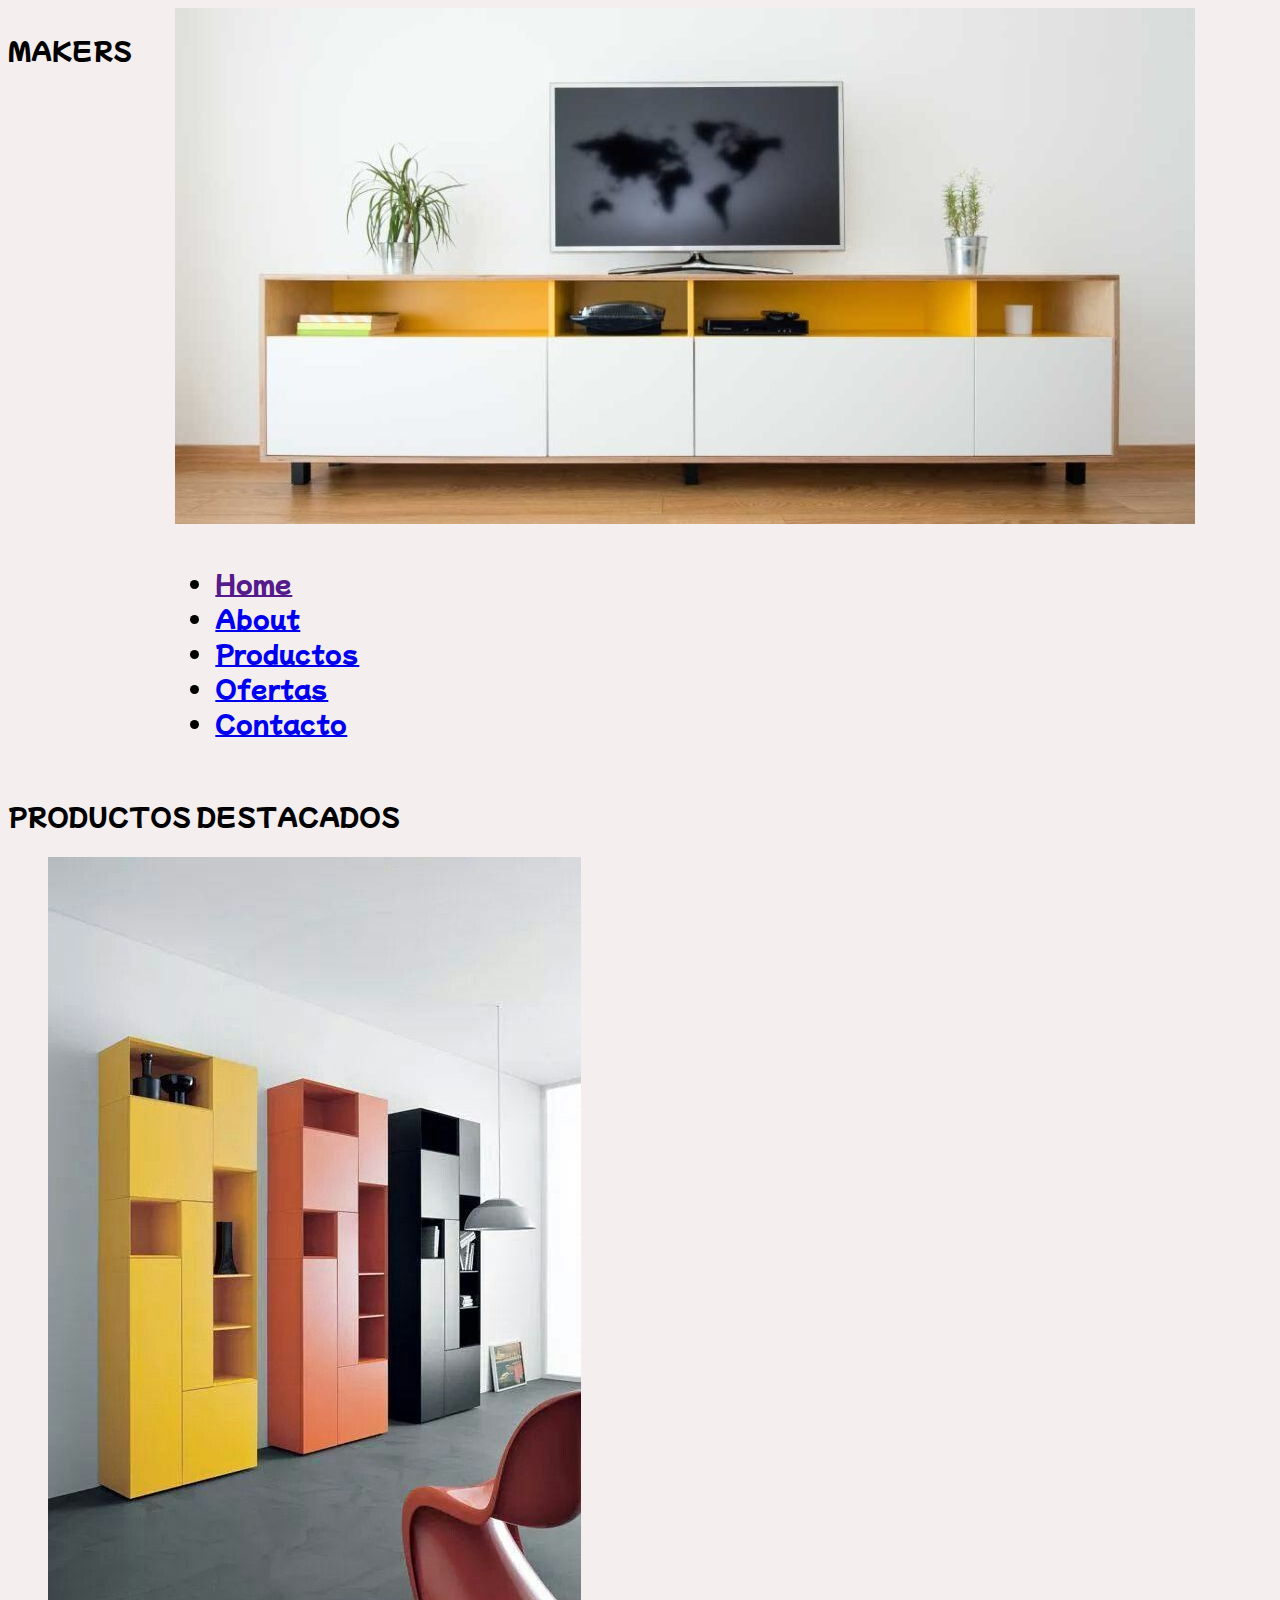
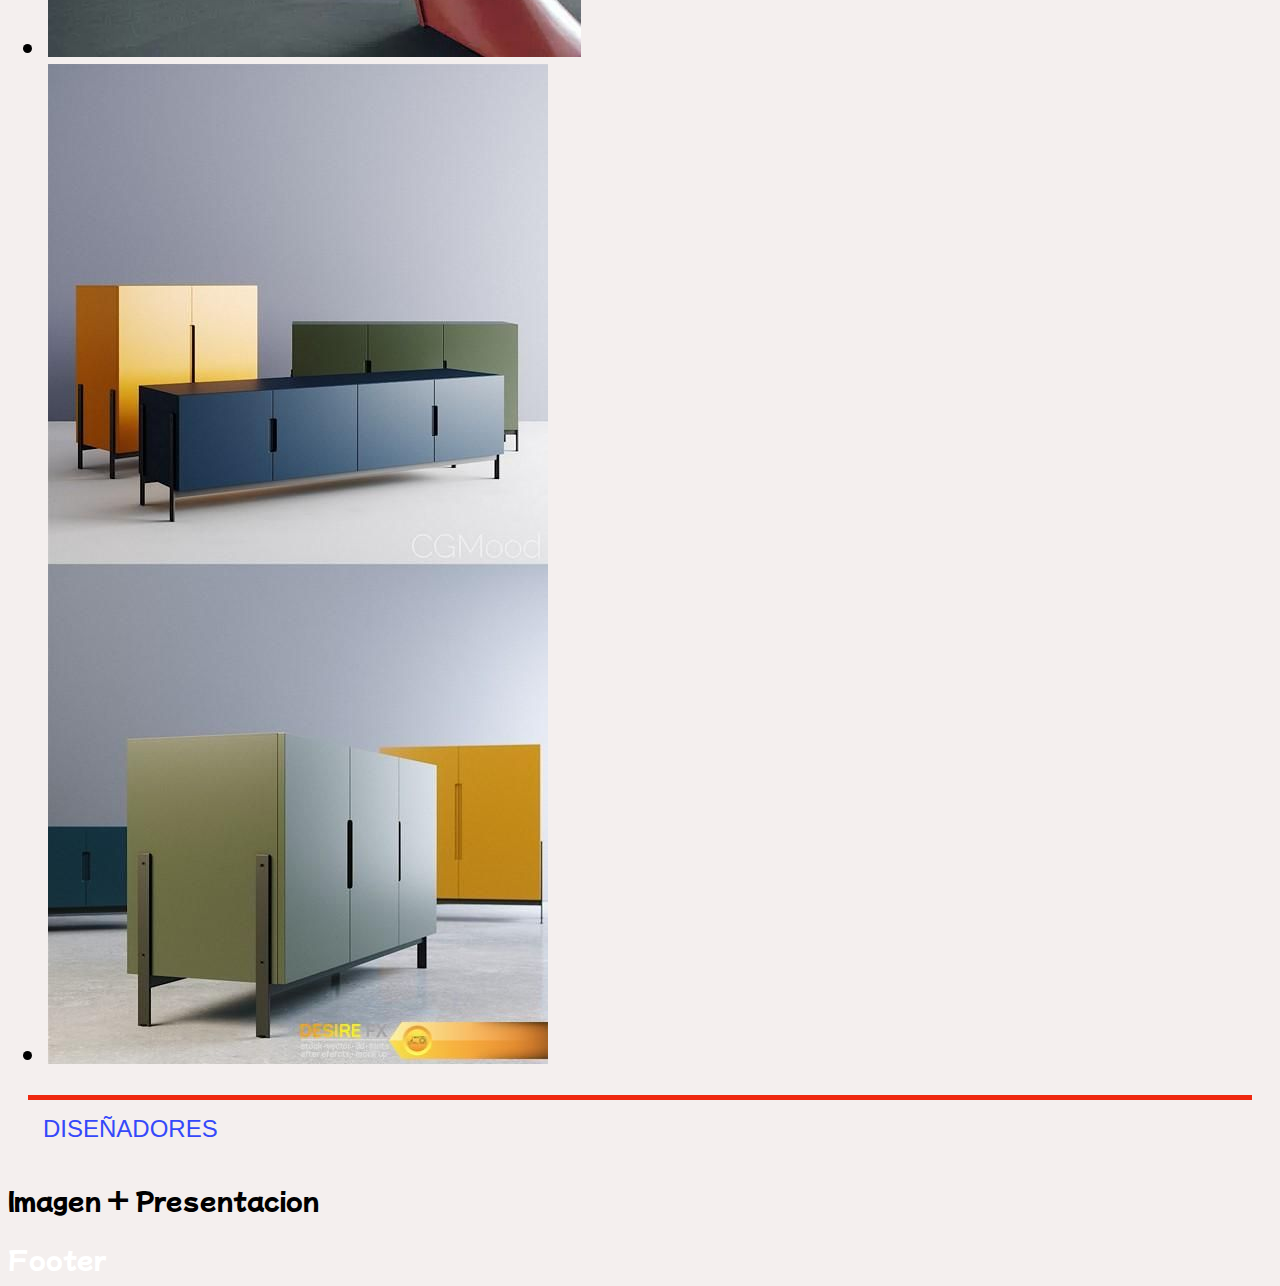
<file: index.html>
<!DOCTYPE html>
<html>
<head>
	<meta charset="utf-8">
	<meta name="viewport" content="width=device-width, initial-scale=1">
	<title> Makers </title>
	<link rel="stylesheet" type="text/css" href="css/estilos.css">

</head>
<body>
	<div id="containerGrid"><!--Aplicacion de Grid-->
		<div class="titulo">
			<p>MAKERS</p>
		</div>
		<div id="header">
			<ul class="nav">
				<li><a href="">Home</a></li>
				<li><a href="paginas/about.html">About</a>
				<li><a href="paginas/productos.html">Productos</a></li>
				<li><a href="paginas/ofertas.html">Ofertas</a></li>
				<li><a href="paginas/contacto.html">Contacto</a></li>
			</ul>
		</div>

		<div class="banner">
			<img src="assets/imagen3.jpeg" alt="Mesatv">
		</div>
		<div class="containerFlex">
			<div id="imagenPrincipal">
			</div>
			<div>
			<p class="bordes">PRODUCTOS DESTACADOS</p>
				<ul>
					<li><img src="assets/imagen1.jpg"></li>
					<li><img src="assets/imagen2.jpg"></li>
				</ul>
			</div>

			<div>
				<p class="segundoEstilo">DISEÑADORES</p>
				<p>Imagen + Presentacion</p>
			</div>
			<div id="footer">Footer</div>
		</div>
	</div>
	</div>

	<!--Footer Antiguo-->
	<!--<a href="index.html#footer"></a>
	<div id="footer" class="segundoEstilo">
		<p>Pie de Pagina</p>
		<p>Redes Sociales</p>
		<p>Ubicacion</p>
	</div>-->

</body>
</html>
</file>
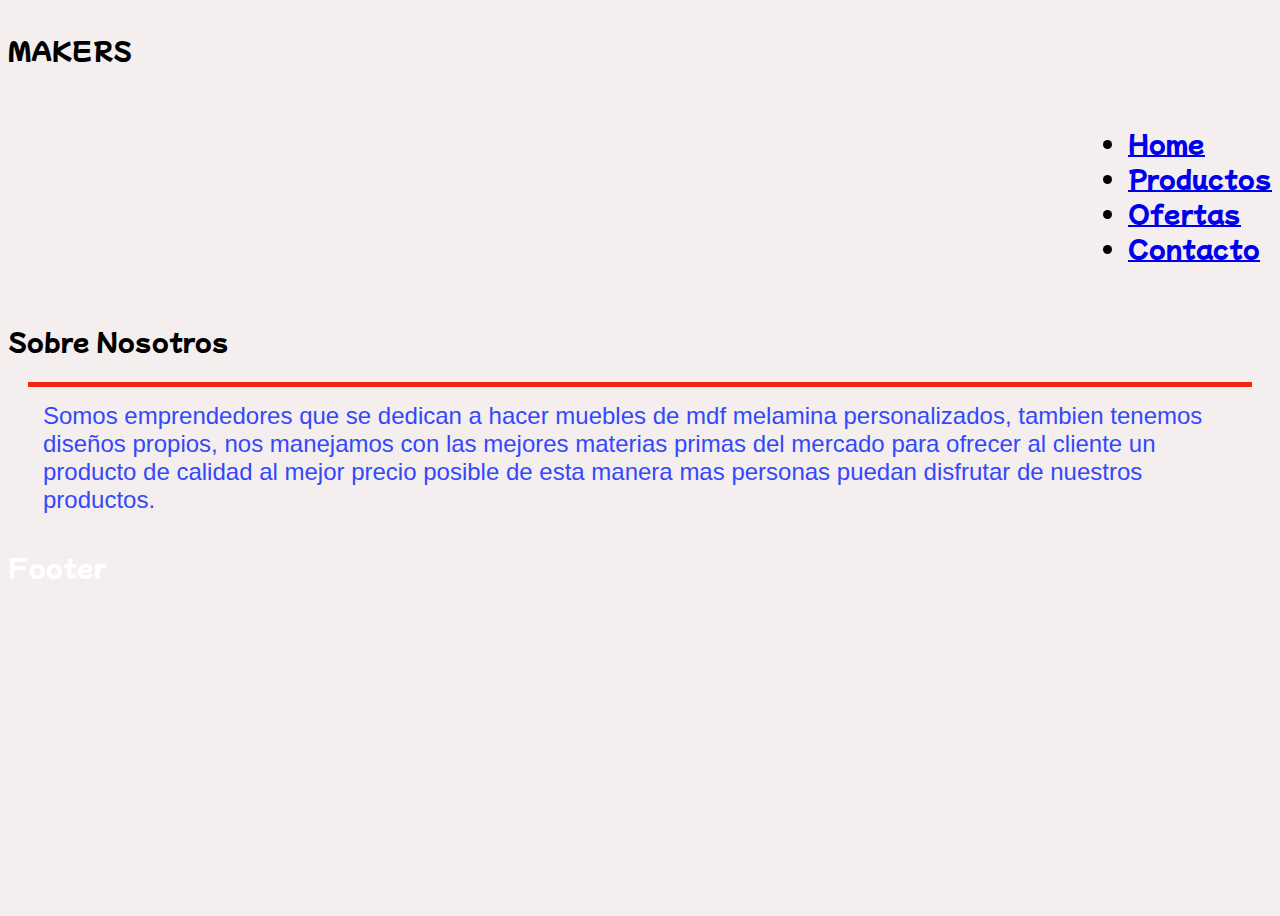
<file: paginas/about.html>
<!DOCTYPE html>
<html>
<head>
	<meta charset="utf-8">
	<meta name="viewport" content="width=device-width, initial-scale=1">
	<title>About</title>
	<link rel="stylesheet" type="text/css" href="../css/estilos.css">
</head>
<body>
	<div id="containerGrid"><!--Aplicacion de Grid-->
		<div class="titulo" id="titulo">
			<p>MAKERS</p>
		</div>
		<div id="header">
			<ul class="nav">
				<li><a href="../index.html">Home</a></li>
				<li><a href="../paginas/productos.html">Productos</a></li>
				<li><a href="../paginas/ofertas.html">Ofertas</a></li>
				<li><a href="../paginas/contacto.html">Contacto</a>
			</ul>
		</div>
		<div class="containerFlex">
			<div>
				<p> Sobre Nosotros</p>
				<p class="segundoEstilo"> Somos emprendedores que se dedican a hacer muebles de mdf melamina personalizados, tambien tenemos diseños propios, nos manejamos con las mejores materias primas del mercado para ofrecer al cliente un producto de calidad al mejor precio posible de esta manera mas personas puedan disfrutar de nuestros productos.
				</p>
			</div>

			<div id="footer">Footer</div>
		</div>
	</div>
	</div>


	<!--<div class="titulo" id="header">
		<p>About</p>
	</div>
	<ul>
		<li><a href="../index.html">Home</a></li>
	</ul>

	<div>
		<p> Sobre Nosotros</p>
		<p class="segundoEstilo"> Somos emprendedores que se dedican a hacer muebles de mdf melamina personalizados, tambien tenemos diseños propios, nos manejamos con las mejores materias primas del mercado para ofrecer al cliente un producto de calidad al mejor precio posible de esta manera mas personas puedan disfrutar de nuestros productos.
		</p>
	</div>
	<a href="index.html#footer"></a>
	<div id="footer" class="segundoEstilo">
		<p>Pie de Pagina</p>
		<p>Redes Sociales</p>
		<p>Ubicacion</p>	</div>
	-->
</body>
</html>
</file>
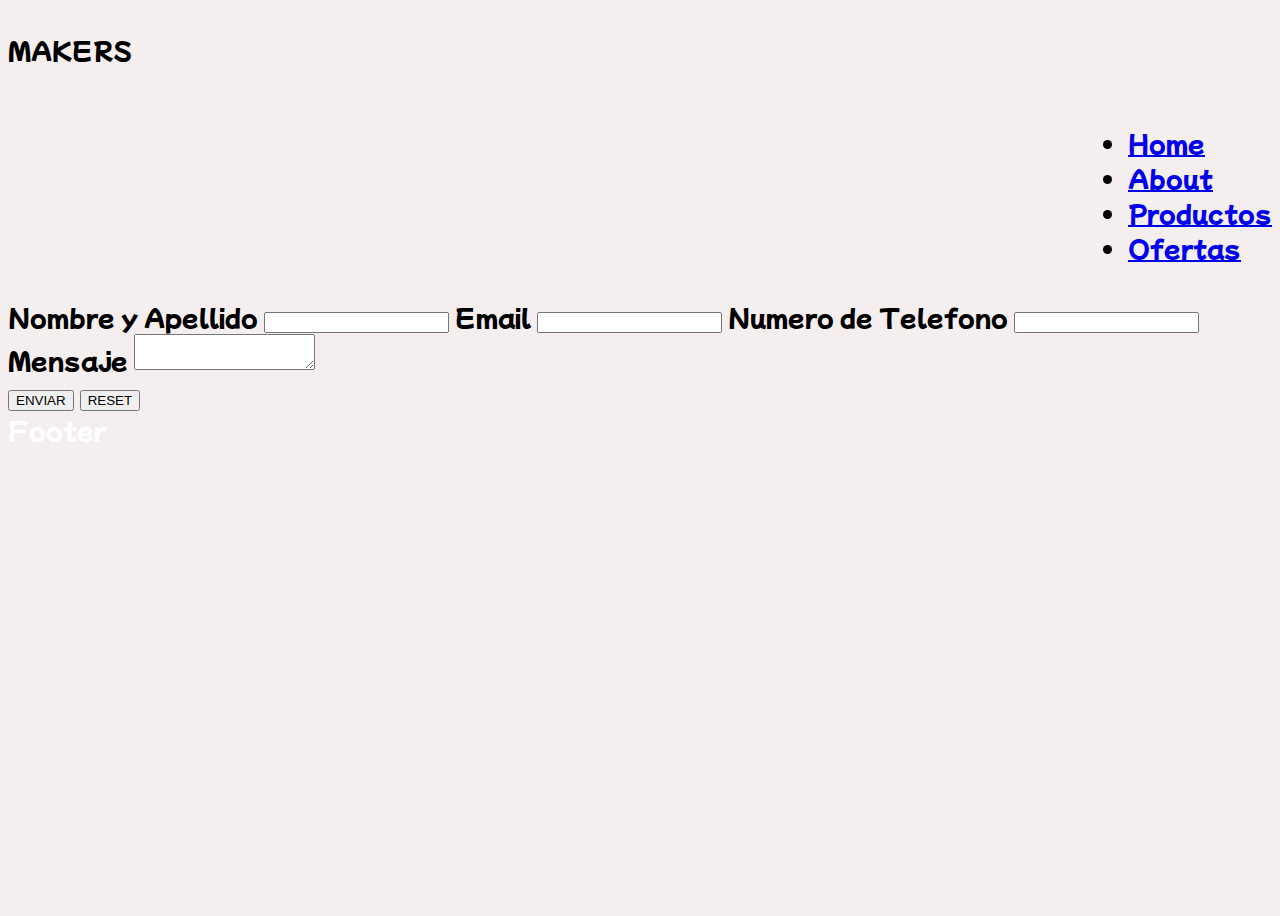
<file: paginas/contacto.html>
<!DOCTYPE html>
<html>
<head>
	<meta charset="utf-8">
	<meta name="viewport" content="width=device-width, initial-scale=1">
	<title>Contacto</title>
	<link rel="stylesheet" type="text/css" href="../css/estilos.css">
</head>
<body>
	<div id="containerGrid"><!--Aplicacion de Grid-->
		<div class="titulo" id="titulo">
			<p>MAKERS</p>
		</div>
		<div id="header">
			<ul class="nav">
				<li><a href="../index.html">Home</a></li>
				<li><a href="../paginas/about.html">About</a>
				<li><a href="../paginas/productos.html">Productos</a></li>
				<li><a href="../paginas/ofertas.html">Ofertas</a></li>
			</ul>
		</div>
		<div class="containerFlex">
			<div>
				<form action="contacto.html" method="GET" enctype="multipar/form-data">
				<label for="nom">Nombre y Apellido</label>
				<input type="text" name="Nombre" id="nom">
				<label for="email">Email</label>
				<input type="text" name="Email" id="email">
				<label for="telfono">Numero de Telefono</label>
				<input type="text" name="telefono" id="telefono">

				<label for="mens">Mensaje</label>
				<textarea name="mensaje" id="mens">
				</textarea>
				<div class="boton">
				<input type="submit" name="enviar" value="ENVIAR">
				<input type="reset" name="borrar" value="RESET">
			</div>

		</div>
		
			</form>
			<div id="footer">Footer</div>
		</div>
	</div>
	</div>

	<!--<div class="titulo" id="header">
		<p>Contacto</p>
	</div>
	<ul>
		<li><a href="../index.html">Home</a></li>
	</ul>
	<form action="contacto.html" method="GET" enctype="multipar/form-data">
		<label for="nom">Nombre y Apellido</label>
		<input type="text" name="Nombre" id="nom">
		<label for="email">Email</label>
		<input type="text" name="Email" id="email">
		<label for="telfono">Numero de Telefono</label>
		<input type="text" name="telefono" id="telefono">

		<label for="mens">Mensaje</label>
		<textarea name="mensaje" id="mens">
		</textarea>
		<div class="boton">
		<input type="submit" name="enviar" value="ENVIAR">
		<input type="reset" name="borrar" value="RESET">
		</div>
		
	</form>
	<a href="index.html#footer"></a>
	<div id="footer" class="segundoEstilo">
		<p>Pie de Pagina</p>
		<p>Redes Sociales</p>
		<p>Ubicacion</p>
	</div>-->
</body>
</html>
</file>
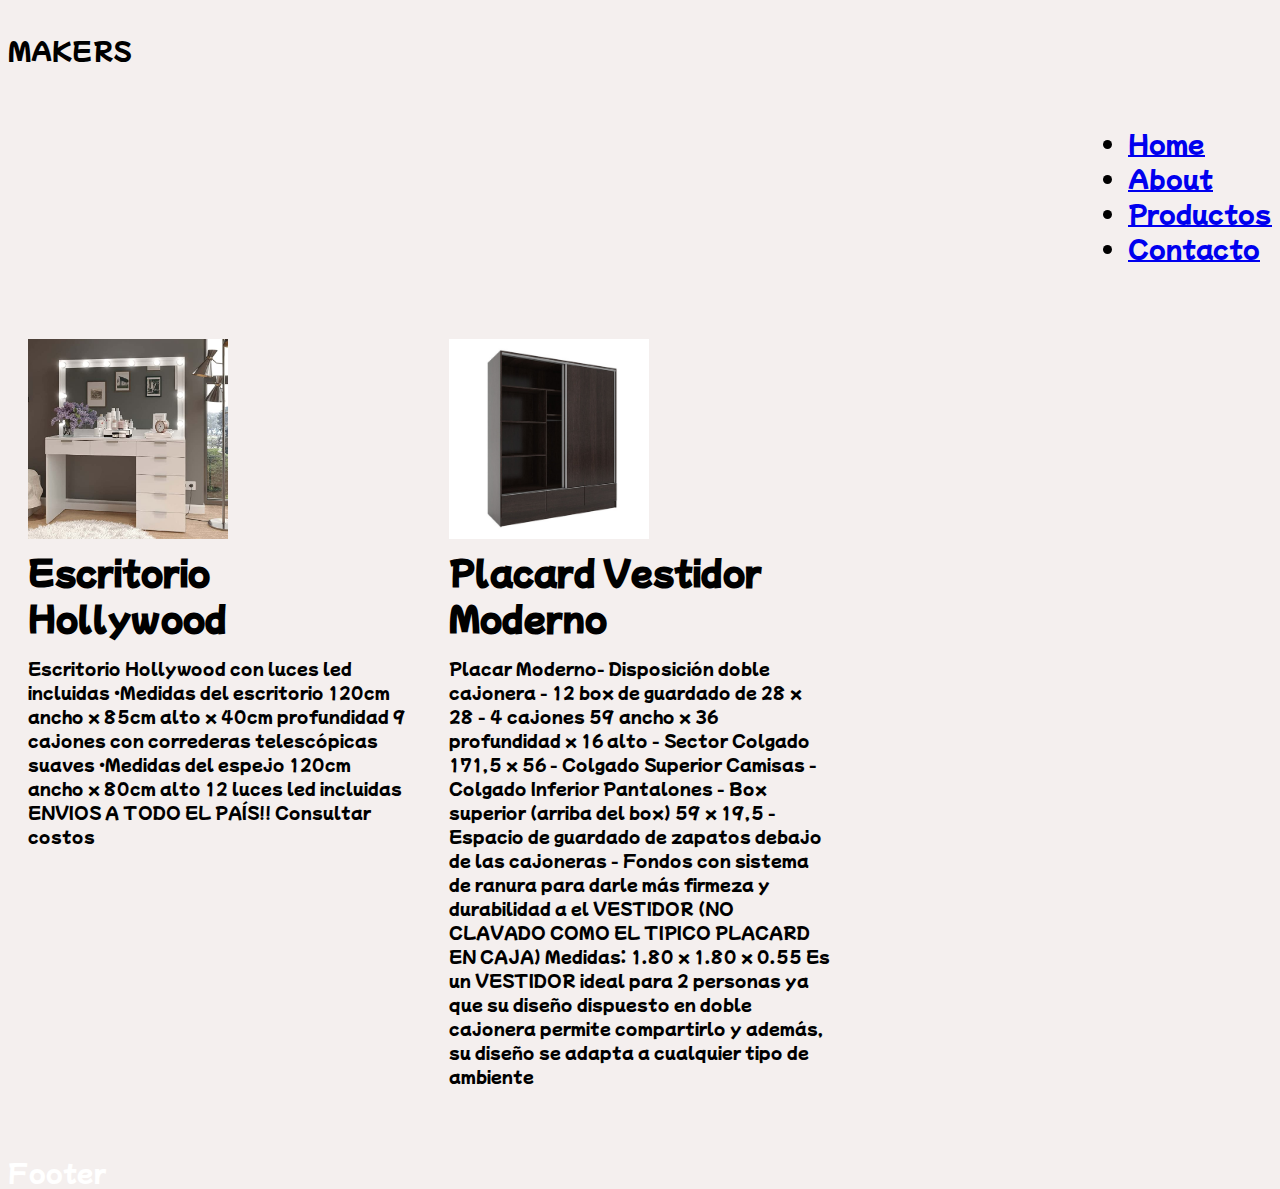
<file: paginas/ofertas.html>
<!DOCTYPE html>
<html>
<head>
	<meta charset="utf-8">
	<meta name="viewport" content="width=device-width, initial-scale=1">
	<title>Ofertas</title>
	<link rel="stylesheet" type="text/css" href="../css/estilos.css">
</head>
<body>
	<div id="containerGridProductos"><!--Aplicacion de Grid-->
		<div class="titulo" id="titulo">
			<p>MAKERS</p>
		</div>
		<div id="header">
			<ul class="nav">
				<li><a href="../index.html">Home</a></li>
				<li><a href="../paginas/about.html">About</a>
				<li><a href="../paginas/productos.html">Productos</a></li>
				<li><a href="../paginas/contacto.html">Contacto</a></li>
			</ul>
		</div>
		<div class="containerFlexProductos">
			<div class="item">
				<img src="../assets/escritorio.jpg" alt="Makers">
				<div>Escritorio Hollywood</div>
				<p>Escritorio Hollywood con luces led incluidas
						•Medidas del escritorio
						120cm ancho x 85cm alto x 40cm profundidad
						9 cajones con correderas telescópicas suaves
						•Medidas del espejo
						120cm ancho x 80cm alto
						12 luces led incluidas
						ENVIOS A TODO EL PAÍS!! Consultar costos</p>
			</div>

			<div class="item">
				<img src="../assets/placard.jpg" alt="Makers">
				<div>Placard Vestidor Moderno</div>
				<p>Placar Moderno- Disposición doble cajonera
				- 12 box de guardado de 28 x 28
				- 4 cajones 59 ancho x 36 profundidad x 16 alto
				- Sector Colgado 171,5 x 56
				- Colgado Superior Camisas
				- Colgado Inferior Pantalones
				- Box superior (arriba del box) 59 x 19,5
				- Espacio de guardado de zapatos debajo de las cajoneras
				- Fondos con sistema de ranura para darle más firmeza y durabilidad a el VESTIDOR (NO CLAVADO COMO EL TIPICO PLACARD EN CAJA)

				Medidas:
				1.80 x 1.80 x 0.55

				Es un VESTIDOR ideal para 2 personas ya que su diseño dispuesto en doble cajonera permite compartirlo y además, su diseño se adapta a cualquier tipo de ambiente</p>
			</div>

		</div>
		<div id="footer">Footer</div>
	</div>
	</div>




	<!--<div >
		<p>Ofertas</p>
	</div>
	<ul>
		<li><a href="../index.html">Home</a></li>
	</ul>

	<table>
		<tr>
			<th>Nombre del Producto</th>
			<th>Precio Producto</th>
			<th>Descripcion del Producto</th>
		</tr>
		<tr>
			<td>Escritorio Hollywood + Imagen</td>
			<td>57000</td>
			<td class="segundoEstilo">Escritorio Hollywood con luces led incluidas
						•Medidas del escritorio
						120cm ancho x 85cm alto x 40cm profundidad
						9 cajones con correderas telescópicas suaves
						•Medidas del espejo
						120cm ancho x 80cm alto
						12 luces led incluidas
						ENVIOS A TODO EL PAÍS!! Consultar costos</td>
		</tr>
		<tr>
			<td>Placard Vestidor Moderno + Imagen</td>
			<td>26000</td>
			<td class="segundoEstilo">Placar Moderno- Disposición doble cajonera
			- 12 box de guardado de 28 x 28
			- 4 cajones 59 ancho x 36 profundidad x 16 alto
			- Sector Colgado 171,5 x 56
			- Colgado Superior Camisas
			- Colgado Inferior Pantalones
			- Box superior (arriba del box) 59 x 19,5
			- Espacio de guardado de zapatos debajo de las cajoneras
			- Fondos con sistema de ranura para darle más firmeza y durabilidad a el VESTIDOR (NO CLAVADO COMO EL TIPICO PLACARD EN CAJA)

			Medidas:
			1.80 x 1.80 x 0.55

			Es un VESTIDOR ideal para 2 personas ya que su diseño dispuesto en doble cajonera permite compartirlo y además, su diseño se adapta a cualquier tipo de ambiente.</td>
		</tr>
	</table>
	<a href="index.html#footer"></a>
	<div id="footer" class="segundoEstilo">
		<p>Pie de Pagina</p>
		<p>Redes Sociales</p>
		<p>Ubicacion</p>
	</div>-->
</body>
</html>
</file>
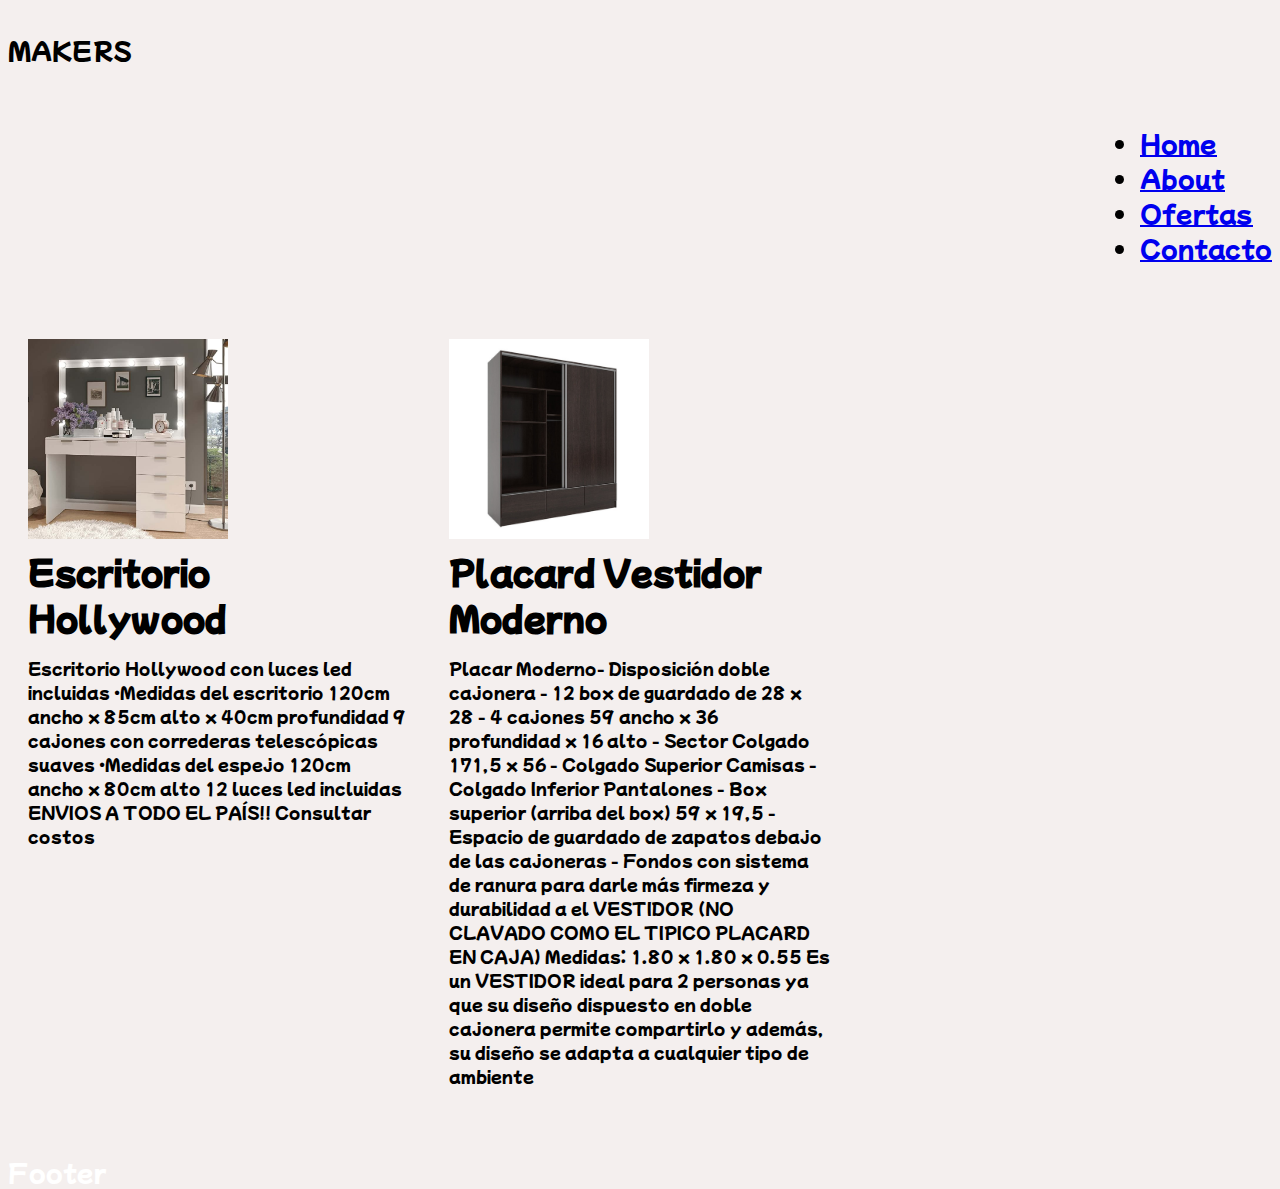
<file: paginas/productos.html>
<!DOCTYPE html>
<html>
<head>
	<meta charset="utf-8">
	<meta name="viewport" content="width=device-width, initial-scale=1">
	<title>Productos</title>
	<link rel="stylesheet" type="text/css" href="../css/estilos.css">
</head>
<body>


	<div id="containerGridProductos"><!--Aplicacion de Grid-->
		<div class="titulo" id="titulo">
			<p>MAKERS</p>
		</div>
		<div id="header">
			<ul class="nav">
				<li><a href="../index.html">Home</a></li>
				<li><a href="../paginas/about.html">About</a>
				<li><a href="../paginas/ofertas.html">Ofertas</a></li>
				<li><a href="../paginas/contacto.html">Contacto</a></li>
			</ul>
		</div>
		<div class="containerFlexProductos">
			<div class="item">
				<img src="../assets/escritorio.jpg" alt="Makers">
				<div>Escritorio Hollywood</div>
				<p>Escritorio Hollywood con luces led incluidas
						•Medidas del escritorio
						120cm ancho x 85cm alto x 40cm profundidad
						9 cajones con correderas telescópicas suaves
						•Medidas del espejo
						120cm ancho x 80cm alto
						12 luces led incluidas
						ENVIOS A TODO EL PAÍS!! Consultar costos</p>
			</div>

			<div class="item">
				<img src="../assets/placard.jpg" alt="Makers">
				<div>Placard Vestidor Moderno</div>
				<p>Placar Moderno- Disposición doble cajonera
				- 12 box de guardado de 28 x 28
				- 4 cajones 59 ancho x 36 profundidad x 16 alto
				- Sector Colgado 171,5 x 56
				- Colgado Superior Camisas
				- Colgado Inferior Pantalones
				- Box superior (arriba del box) 59 x 19,5
				- Espacio de guardado de zapatos debajo de las cajoneras
				- Fondos con sistema de ranura para darle más firmeza y durabilidad a el VESTIDOR (NO CLAVADO COMO EL TIPICO PLACARD EN CAJA)

				Medidas:
				1.80 x 1.80 x 0.55

				Es un VESTIDOR ideal para 2 personas ya que su diseño dispuesto en doble cajonera permite compartirlo y además, su diseño se adapta a cualquier tipo de ambiente</p>
			</div>

		</div>
		<div id="footer">Footer</div>
	</div>
	</div>

	<!--Codigo Antes de Aplicar Grid y Flex-->
	<!--<div >
		<p>Productos</p>
	</div>
	<ul>
		<li><a href="../index.html">Inicio</a></li>
	</ul>

	<table>
		<tr>
			<th>Nombre del Producto</th>
			<th>Precio Producto</th>
			<th>Descripcion del Producto</th>
		</tr>
		<tr>
			<td>Escritorio Hollywood + Imagen</td>
			<td>57000</td>
			<td class="segundoEstilo">Escritorio Hollywood con luces led incluidas
						•Medidas del escritorio
						120cm ancho x 85cm alto x 40cm profundidad
						9 cajones con correderas telescópicas suaves
						•Medidas del espejo
						120cm ancho x 80cm alto
						12 luces led incluidas
						ENVIOS A TODO EL PAÍS!! Consultar costos</td>
		</tr>
		<tr>
			<td>Placard Vestidor Moderno + Imagen</td>
			<td>26000</td>
			<td class="segundoEstilo">Placar Moderno- Disposición doble cajonera
			- 12 box de guardado de 28 x 28
			- 4 cajones 59 ancho x 36 profundidad x 16 alto
			- Sector Colgado 171,5 x 56
			- Colgado Superior Camisas
			- Colgado Inferior Pantalones
			- Box superior (arriba del box) 59 x 19,5
			- Espacio de guardado de zapatos debajo de las cajoneras
			- Fondos con sistema de ranura para darle más firmeza y durabilidad a el VESTIDOR (NO CLAVADO COMO EL TIPICO PLACARD EN CAJA)

			Medidas:
			1.80 x 1.80 x 0.55

			Es un VESTIDOR ideal para 2 personas ya que su diseño dispuesto en doble cajonera permite compartirlo y además, su diseño se adapta a cualquier tipo de ambiente.</td>
		</tr>
	</table>
	<a href="index.html#footer"></a>
	<div id="footer" class="segundoEstilo">
		<p>Pie de Pagina</p>
		<p>Redes Sociales</p>
		<p>Ubicacion</p>
	</div>-->
</body>
</html>
</file>
<file: css/estilos.css>
@import url('https://fonts.googleapis.com/css2?family=Mochiy+Pop+One&display=swap');
{
	margin: 0;
	padding: 0;
}

#containerGrid{
	display: grid;
	grid-template-areas: 
	"titulo titulo titulo"
	"heater header header"
	"content content content"
	"footer footer footer"
	;
	grid-row-gap: 10px;
	grid-column-gap: 10px;
}

#containerGridProductos{
	display: grid;
	grid-template-areas: 
	"titulo titulo titulo"
	"heater header header"
	"contentProd contentProd contentProd "
	"footer footer footer"
	;
	grid-row-gap: 10px;
	grid-column-gap: 10px;
}

.containerFlexProductos{
	display: flex;
	flex-wrap: wrap;
	width: 100%;
	max-width: 1280px;
	justify-self:center;
	padding: 20px 0;
}
.containerFlex .item{
	width: 33.33333%;
	padding: 20px;
	box-sizing: border-box;
}
@media all and (max-width: 768px ){
	.containerFlex .item{
		width: 100%;
		font-size: 1rem;
	}
	.containerFlex div{
		font-weight: 700;
		font-size: 1rem;
	}
}
.containerFlexProductos .item{
	width: 33.33333%;
	padding: 20px;
	box-sizing: border-box;
}
@media all and (max-width: 768px ){
	.containerFlexProductos .item{
		width: 100%;
	}
}
.containerFlexProductos div{
	font-weight: 700;
	font-size: 2rem;
}
@media all and (max-width: 768px ){
	.containerFlexProductos div{
		font-weight: 700;
		font-size: 1rem;
	}
}
.containerFlexProductos p{
	font-weight: 300;
	font-size: 1rem;
	line-height: 1.5;
}
.containerFlexProductos img{
	width: 100%;
	max-width: 200px;
}

#titulo{
	grid-area: titulo;
	background-color: #F4EFEE;
}


#header{
	grid-area: header;
	background-color: #F4EFEE;
}

#footer{
	grid-area: footer;
	background-color: linear-gradient(to left,red,yellow ); /*aplicando gradientes a el footer*/
	/*background-color: black;*/
	color: #fff;
}
.containerFlex{
	grid-area: content;
}

.containerFlexProductos{
	grid-area: contentProd;
}
body{
	background-color: #F4EFEE; 
	font-size: 1.5rem;
	font-family: 'Mochiy Pop One', sans-serif;
	height: 100vh;
}
.segundoEstilo{
	display: block;
	color: #3548FA;
	margin: 20px;
	padding: 15px;
	font-family: 'Copperplate', sans-serif;
	border-top: 5px solid #EF280F ;
}
@media all and (max-width: 768px ){
	.segundoEstilo p{
		width: 100%;
		font-size: 1rem;
		text-align: center;
	}
#imagenPrincipal {
	background: url('../assets/imagen3.jpeg') center top no-repeat;
	background-size: contain;
	width: 100%;
	height: 90vh;
	min-height: 350px;
	display: inline-block;
	border-top: 5px solid #EF280F ;
}
.nav li {
	display: inline;
	text-align: right;
}
@media all and (max-width: 768px ){
	.nav li {
		width: 100%;
		font-size: 1rem;
		text-align: center;
	}

.titulo {
	margin: 5px;
	padding: 5px;
	text-align: left  ;
	background-color: #000;
	color: #fff;
	height: 100px;
	transition: all 250ms;
}

.titulo: hover{
	margin: 10px;
	padding: 10px;
	text-align: left  ;
	background-color: #ccc;
	color: #000;
	height: 120px;
}
@media all and (max-width: 768px ){
	.titulo {
		width: 100%;
		font-size: 1rem;
	}
#header{
	font-size: 45px;
	font-weight: 700;
	text-align: center;
}
@media all and (max-width: 768px ){
	.header {
		width: 100%;
		font-size: 1rem;
		float:  none;
		display: block;
		text-align: left;
	}
.contacto{
	background: #f8f4e5;
	padding: 50px 100px;
	border-top: 10px solid #f45702;
}
.input{
	margin-bottom: 12px ;
}
.label, input, textarea{
	display: block;
	width: 50%;
	font-size: 12px ;
	line-height: 24px;
	font-family: spartan;
	background-color: #ccc;
	transition: all 250ms;
	height: 100px;
}
.input, textarea:focus{
	background-color: #000;
	color: #fff;
	height: 120px;
	width: 80%;

}
@media all and (max-width: 768px ){
	.label,input,textarea {
		width: 100%;
		font-size: 1rem;
		text-align: center;
	}
.boton{
	display: contents;
	margin: auto;
	float: left;
	width: 25%;
	font-size: 24px;
	background: #F4EFEE;
	padding:20px;
	margin top: -20px;
}
@media all and (max-width: 768px ){
	.boton {
		width: 100%;
		font-size: 1rem;
		text-align: center;
	}
table{
	margin: 30px;
	border: 10px solid #010312;
	padding: 25px;
}
th {
	border: 2px groove; #010312;
}
td {
	border: 2px ridge; #010312;
	letter-spacing: 2px;
	word-spacing: 10px;
	line-height: 18px;
	text-align: center;
}
.bordes{
	border-top: 5px solid #EF280F ;
}
@keyFrames zoom {
	0%{
		transform: scale(1.0);
	}
	100%{
		transform: scale(1.2);
	}
}
.banner{
	height: 100vh;
	overflow: hidden;
}
.banner img {
	animation-name: zoom;
	animation-iteration-count: 1;
	animation-timing-function: linear;
	animation-duration: 7s;
	}
</file>
